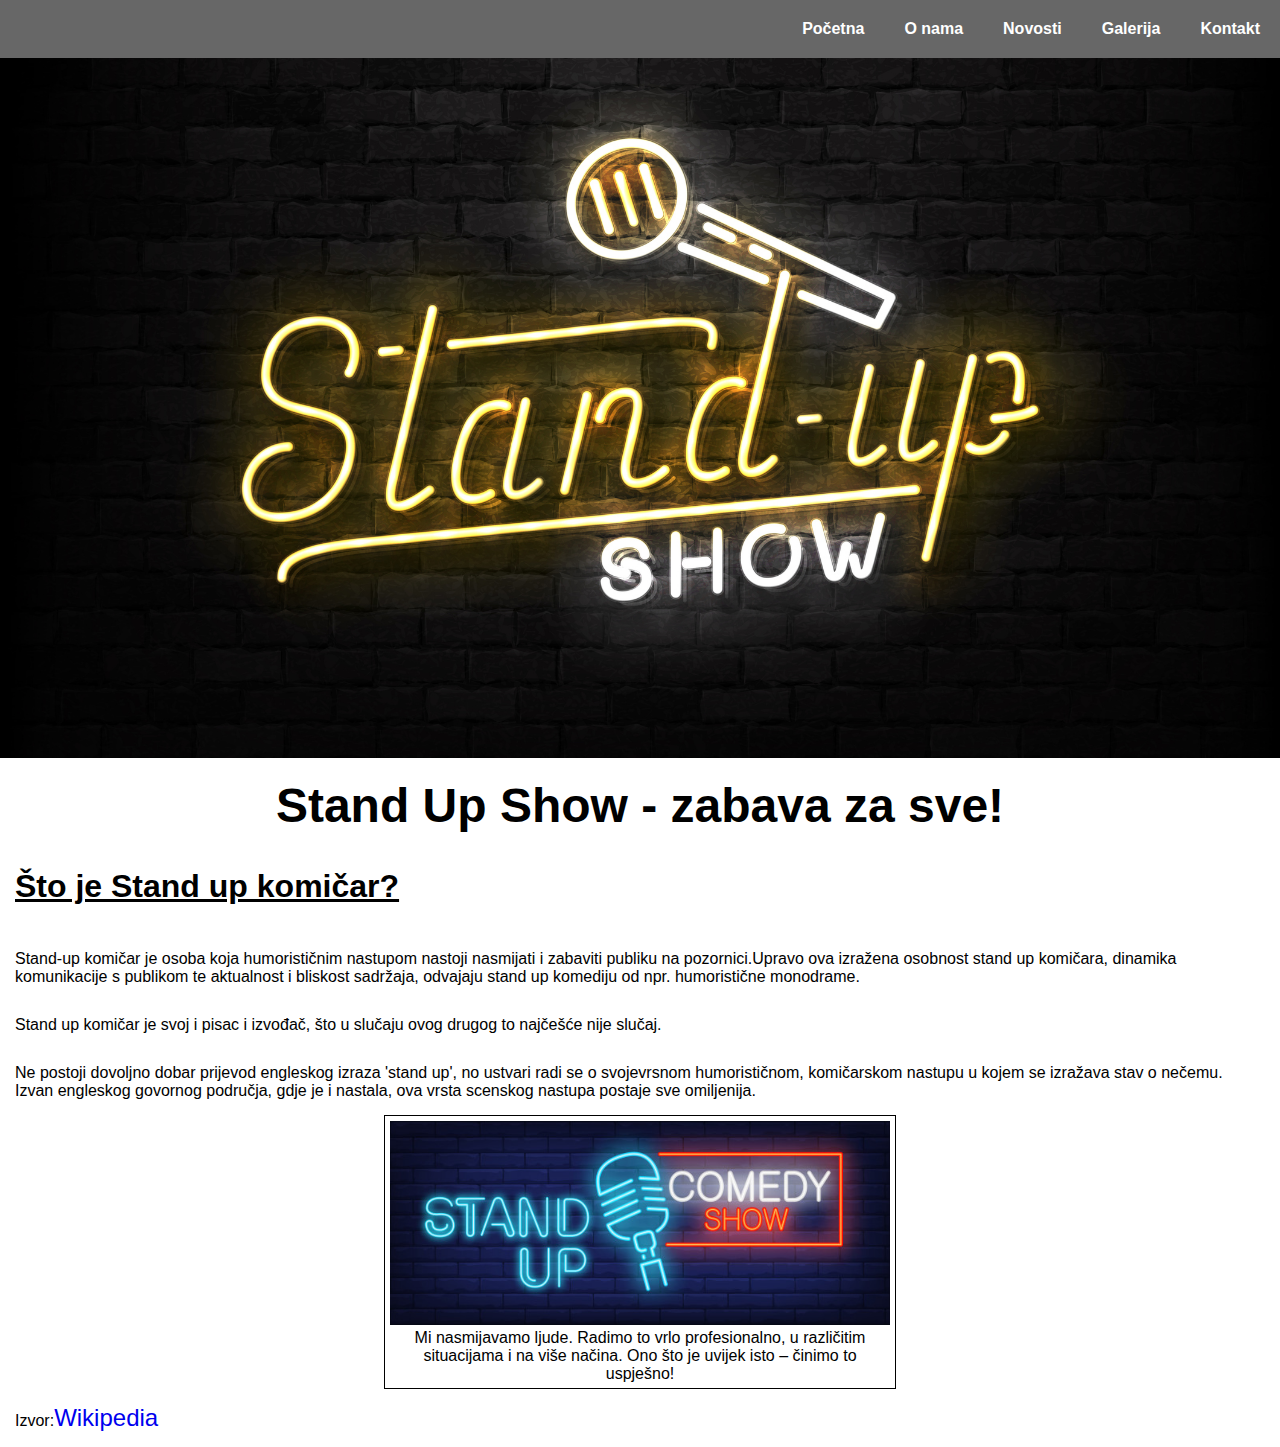
<file: Zadatak 3/index.html>
<!DOCTYPE html>
<html>

<head>
    <meta charset="UTF-8">
    <meta name="viewport" content="width=device-width, initial-scale=1.0">
    <meta name="description" content="Stand Up Show je web stranica za sve ljubitelje dobre zabave!">
    <meta name="keywords" content="stand up, komedija, zabava, komičari">
    <meta name="author" content="Mateo Ćorluka">
    <link rel="stylesheet" type="text/css" href="style.css">
    <title>Stand Up Show</title>
</head>

<body>
    <header>
        <nav>
            <ul>
                <li><a href="kontakt.html">Kontakt</a></li>
                <li><a href="galerija.html">Galerija</a></li>
                <li><a href="novosti.html">Novosti</a></li>
                <li><a href="o-nama.html">O nama</a></li>
                <li><a href="#">Početna</a></li> 
            </ul>
        </nav>
            <div class="hero"></div>
    </header>

    <main>
        <h1>Stand Up Show - zabava za sve!</h1>
        <h2>Što je Stand up komičar?</h2>
        <p>Stand-up komičar je osoba koja humorističnim nastupom nastoji nasmijati i zabaviti publiku na pozornici.Upravo ova izražena osobnost stand up komičara, dinamika komunikacije s publikom te aktualnost i bliskost sadržaja,
        odvajaju stand up komediju od npr. humoristične monodrame.</p>
        <p>Stand up komičar je svoj i pisac i izvođač, što u slučaju ovog drugog to najčešće nije slučaj.</p>
        <p>Ne postoji dovoljno dobar prijevod engleskog izraza 'stand up', no ustvari radi se o svojevrsnom humorističnom,
        komičarskom nastupu u kojem se izražava stav o nečemu. Izvan engleskog govornog područja, gdje je i nastala, ova vrsta scenskog nastupa postaje sve omiljenija.</p>

                <figure>
                    <img src="images/stand-up.jpg" alt="stand up show" title="Stand Up Show">
                    <figcaption>Mi nasmijavamo ljude. Radimo to vrlo profesionalno, u različitim situacijama i na više načina. Ono što je uvijek isto –
                    činimo to uspješno!</figcaption>
                </figure>

        <p>Izvor:<a href="https://hr.wikipedia.org/wiki/Stand-up_komedija">Wikipedia</a></p>
    </main>
</body>

</html>
</file>
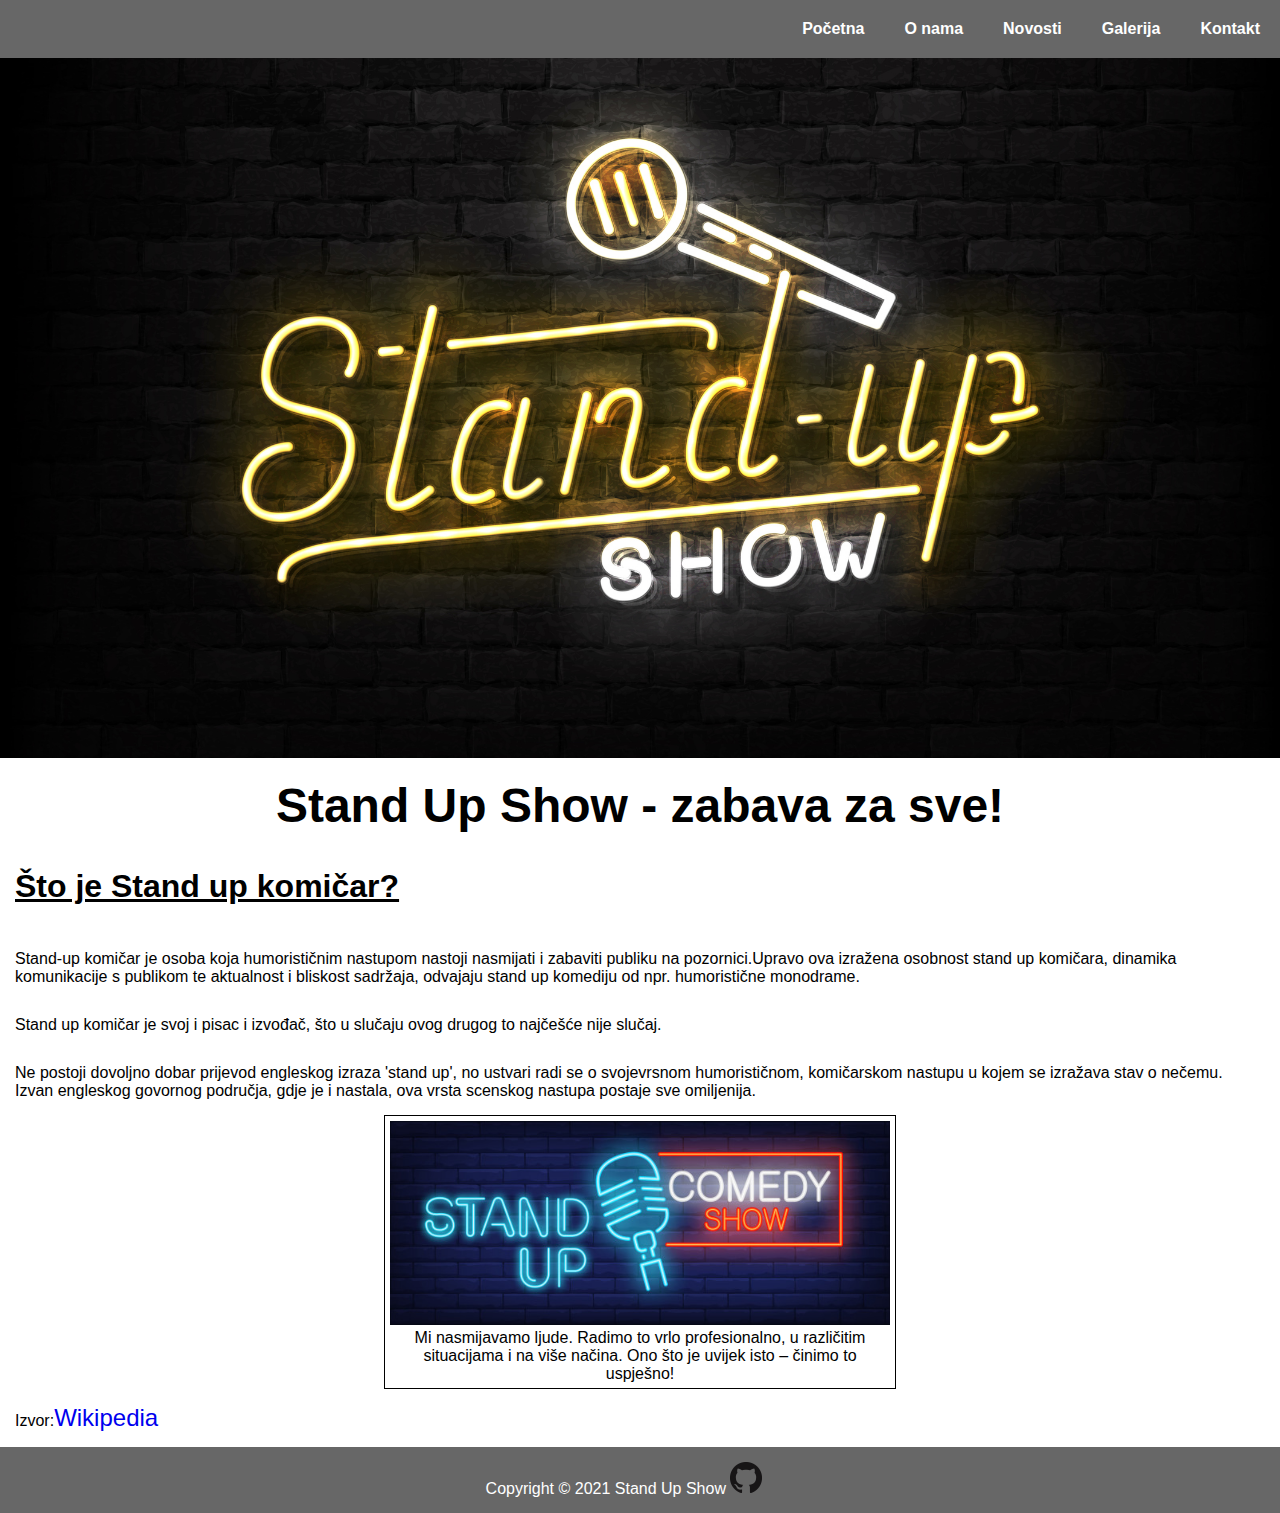
<file: Zadatak 4/index.html>
<!DOCTYPE html>
<html>

<head>
    <meta charset="UTF-8">
    <meta name="viewport" content="width=device-width, initial-scale=1.0">
    <meta name="description" content="Stand Up Show je web stranica za sve ljubitelje dobre zabave!">
    <meta name="keywords" content="stand up, komedija, zabava, komičari">
    <meta name="author" content="Mateo Ćorluka">
    <link rel="stylesheet" type="text/css" href="style.css">
    <title>Stand Up Show</title>
</head>

<body>
    <header>
        <nav>
            <ul>
                <li><a href="kontakt.html">Kontakt</a></li>
                <li><a href="galerija.html">Galerija</a></li>
                <li><a href="novosti.html">Novosti</a></li>
                <li><a href="o-nama.html">O nama</a></li>
                <li><a href="#">Početna</a></li> 
            </ul>
        </nav>
            <div class="hero"></div>
    </header>

    <main>
        <h1>Stand Up Show - zabava za sve!</h1>
        <h2>Što je Stand up komičar?</h2>
        <p>Stand-up komičar je osoba koja humorističnim nastupom nastoji nasmijati i zabaviti publiku na pozornici.Upravo ova izražena osobnost stand up komičara, dinamika komunikacije s publikom te aktualnost i bliskost sadržaja,
        odvajaju stand up komediju od npr. humoristične monodrame.</p>
        <p>Stand up komičar je svoj i pisac i izvođač, što u slučaju ovog drugog to najčešće nije slučaj.</p>
        <p>Ne postoji dovoljno dobar prijevod engleskog izraza 'stand up', no ustvari radi se o svojevrsnom humorističnom,
        komičarskom nastupu u kojem se izražava stav o nečemu. Izvan engleskog govornog područja, gdje je i nastala, ova vrsta scenskog nastupa postaje sve omiljenija.</p>

                <figure>
                    <img src="images/stand-up.jpg" alt="stand up show" title="Stand Up Show">
                    <figcaption>Mi nasmijavamo ljude. Radimo to vrlo profesionalno, u različitim situacijama i na više načina. Ono što je uvijek isto –
                    činimo to uspješno!</figcaption>
                </figure>

        <p>Izvor:<a href="https://hr.wikipedia.org/wiki/Stand-up_komedija">Wikipedia</a></p>
    </main>

    <footer>
        <p>Copyright &copy; 2021 Stand Up Show <a href="https://github.com/mcorluka31"><img src="images/GitHub-Mark-32px.png" title="Github"
                alt="Github"></a></p>
    </footer>
</body>

</html>
</file>
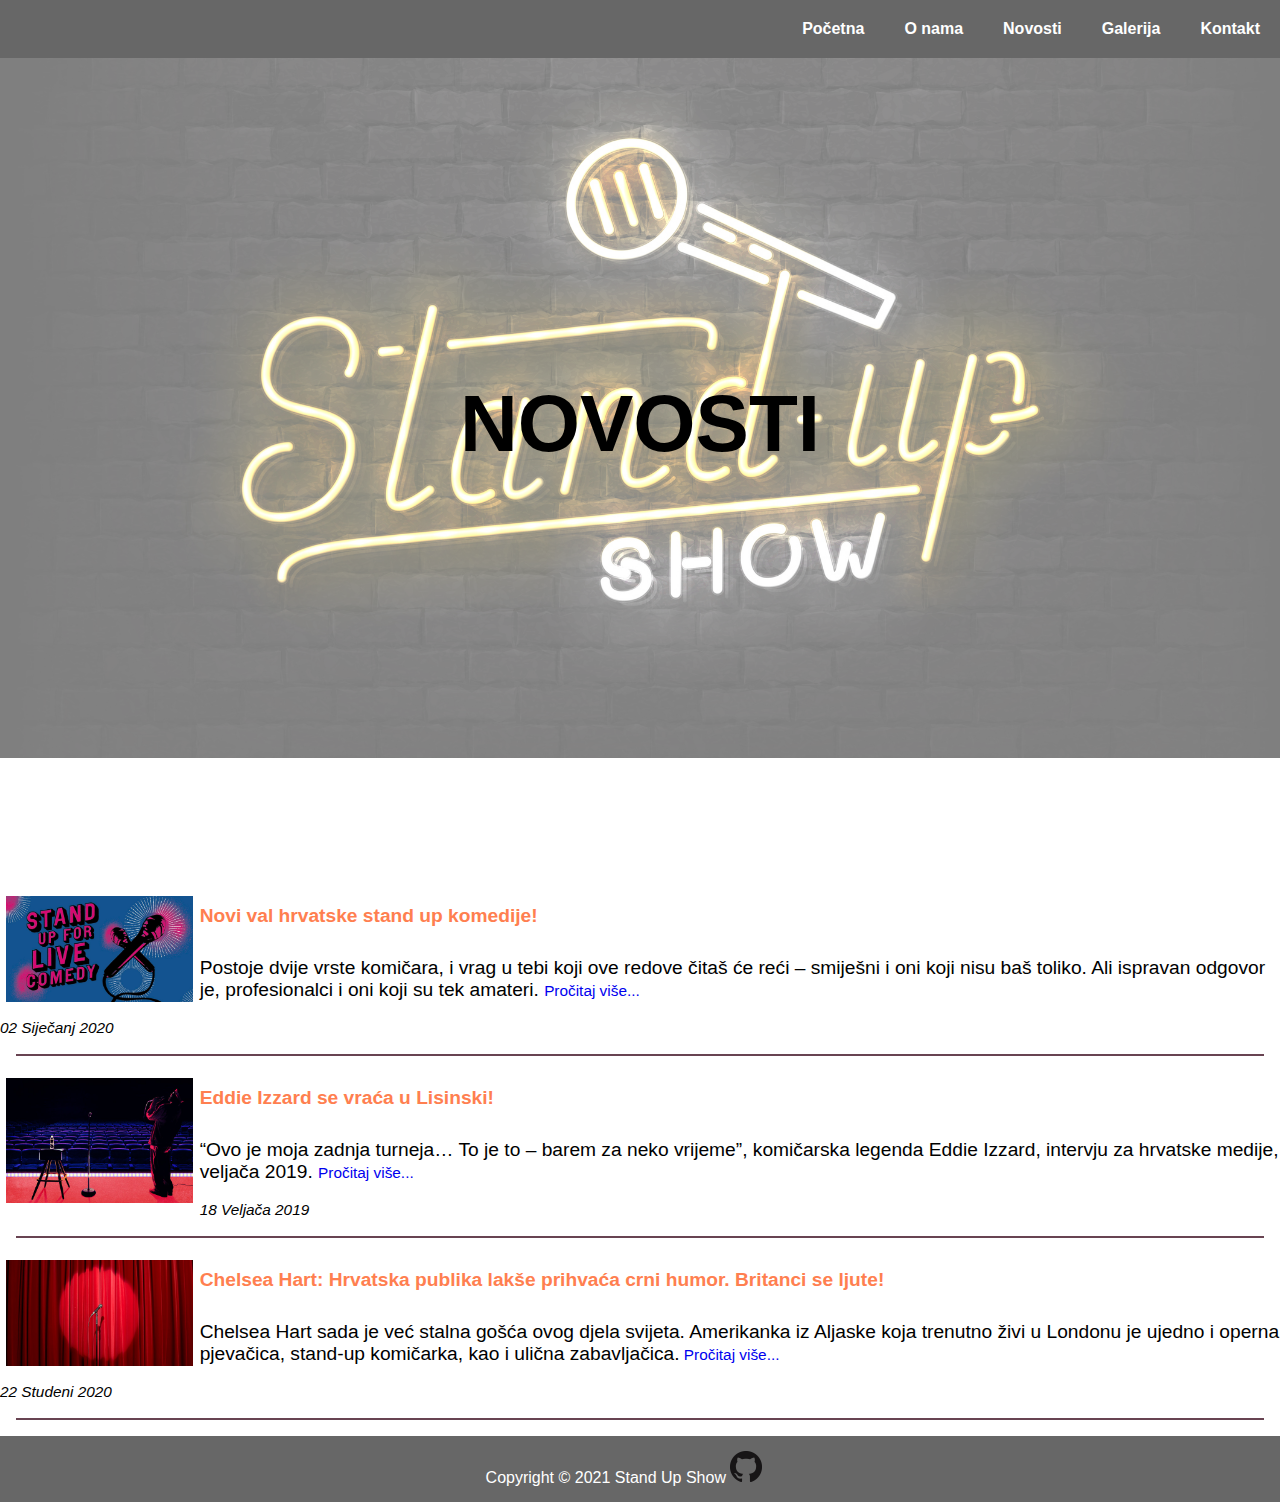
<file: Zadatak 5/novosti.html>
<!DOCTYPE html>
<html>

<head>
    <meta charset="UTF-8">
    <meta name="viewport" content="width=device-width, initial-scale=1.0">
    <meta name="description" content="Stand Up Show je web stranica za sve ljubitelje dobre zabave!">
    <meta name="keywords" content="stand up, komedija, zabava, komičari,novosti">
    <meta name="author" content="Mateo Ćorluka">
    <link rel="stylesheet" type="text/css" href="style.css">
    <title>Novosti</title>
</head>

<body>
    <header>
        <nav>
            <ul>
                <li><a href="kontakt.html">Kontakt</a></li>
                <li><a href="galerija.html">Galerija</a></li>
                <li><a href="#">Novosti</a></li>
                <li><a href="o-nama.html">O nama</a></li>
                <li><a href="index.html">Početna</a></li>
            </ul>
        </nav>
        <div class="hero"></div>
        <h1 class="novosti">NOVOSTI</h1>
    </header>

    <main>
        <div class="clanak">
            <a href="clanak-1.html"><img src="images/novi-val.jpg" alt="Novi val hrvatske stand up komedije"
                    title="Novi val hrvatske stand up komedije"></a>
            <a href="clanak-1.html"><h2 class="naslov">Novi val hrvatske stand up komedije!</h2></a>
            <p>Postoje dvije vrste komičara, i vrag u tebi koji ove redove čitaš će reći – smiješni i oni koji nisu baš toliko. Ali
            ispravan odgovor je, profesionalci i oni koji su tek amateri. <a href="clanak-1.html">Pročitaj više...</a></p>
            <p><time datetime="2021-01-02">02 Siječanj 2020</time></p>
            <hr>
            <a href="clanak-2.html"><img src="images/komedija.jpg" alt="Eddie Izzard se vraća u Lisinski!"
                    title="Eddie Izzard se vraća u Lisinski!"></a>
            <a href="clanak-2.html">
                <h2 class="naslov">Eddie Izzard se vraća u Lisinski!</h2></a>
            <p>“Ovo je moja zadnja turneja… To je to – barem za neko vrijeme”, komičarska legenda Eddie Izzard, intervju za hrvatske
            medije, veljača 2019. <a href="clanak-2.html">Pročitaj više...</a></p>
            <p><time datetime="2019-02-18">18 Veljača 2019</time></p>
            <hr>
            <a href="clanak-3.html"><img src="images/stand-up-live.jpg" alt="Chelsea Hart: Hrvatska publika lakše prihvaća crni humor. Britanci se ljute!"
                    title="Chelsea Hart: Hrvatska publika lakše prihvaća crni humor. Britanci se ljute!"></a>
            <a href="clanak-3.html">
                <h2 class="naslov">Chelsea Hart: Hrvatska publika lakše prihvaća crni humor. Britanci se ljute!</h2></a>
            <p>Chelsea Hart sada je već stalna gošća ovog djela svijeta. Amerikanka iz Aljaske koja trenutno živi u Londonu je ujedno i
            operna pjevačica, stand-up komičarka, kao i ulična zabavljačica.<a href="clanak-3.html"> Pročitaj više...</a></p>
            <p><time datetime="2020-11-22">22 Studeni 2020</time></p>
            <hr>

        </div>
    </main>

    <footer>
        <p>Copyright &copy; 2021 Stand Up Show <a href="https://github.com/mcorluka31"><img src="images/GitHub-Mark-32px.png" title="Github" alt="Github"></a></p>
    </footer>
</body>

</html>
</file>
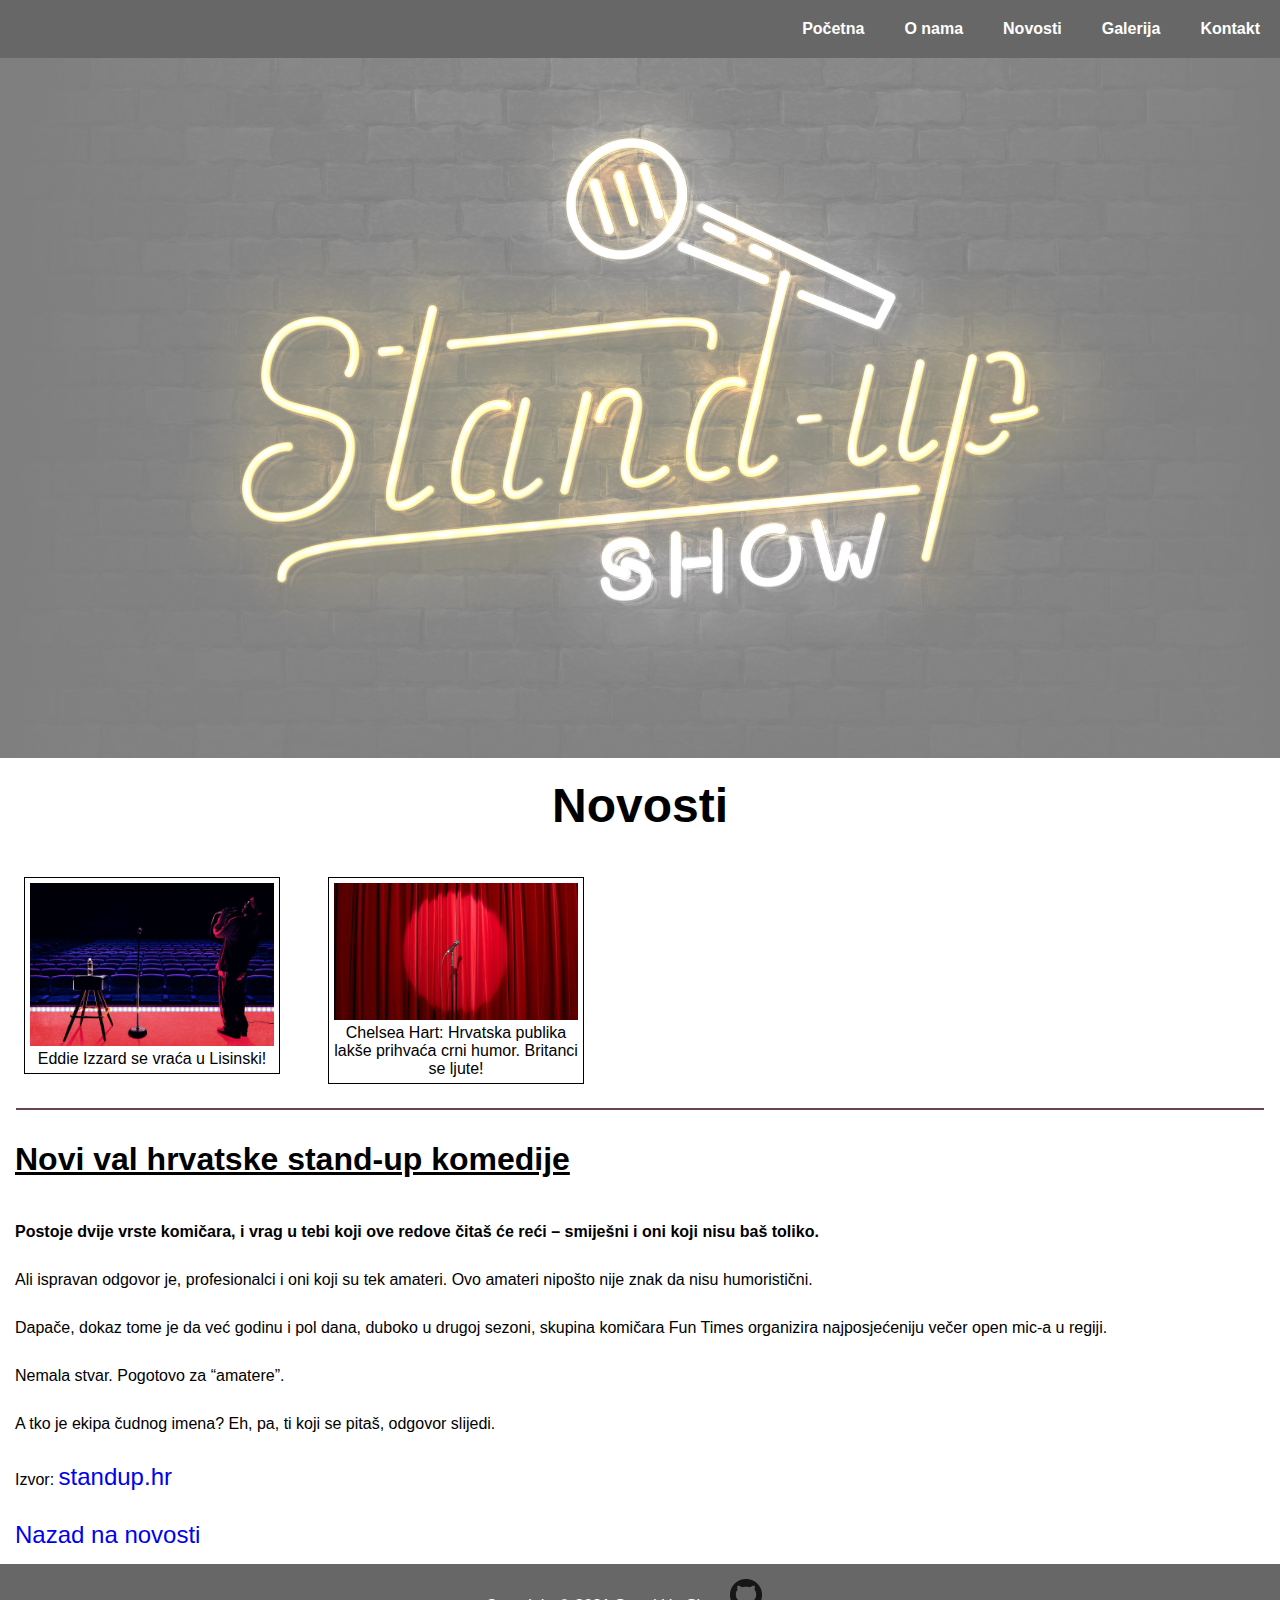
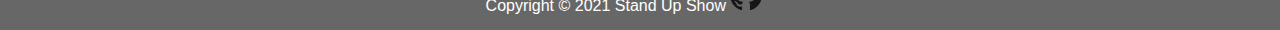
<file: Zadatak 6/clanak-1.html>
<!DOCTYPE html>
<html>

<head>
    <meta charset="UTF-8">
    <meta name="viewport" content="width=device-width, initial-scale=1.0">
    <meta name="description" content="Stand Up Show je web stranica za sve ljubitelje dobre zabave!">
    <meta name="keywords" content="stand up, komedija, zabava, komičari">
    <meta name="author" content="Mateo Ćorluka">
    <link rel="stylesheet" type="text/css" href="style.css">
    <title>Novi val hrvatske stand up komedije!</title>
</head>

<body>
    <header>
        <nav>
            <ul>
                <li><a href="kontakt.html">Kontakt</a></li>
                <li><a href="galerija.html">Galerija</a></li>
                <li><a href="novosti.html">Novosti</a></li>
                <li><a href="o-nama.html">O nama</a></li>
                <li><a href="pocetna.html">Početna</a></li>
            </ul>
        </nav>
        <div class="hero"></div>
    </header>
    <main>
        <h1>Novosti</h1>
        <div id="galerija">
            <figure class="clanak-img">
                <img src="images/komedija.jpg" alt="stand up novosti" title="stand up novosti">
                <figcaption>Eddie Izzard se vraća u Lisinski!<figcaption>
            </figure>
            <figure class="clanak-img">
                <img src="images/stand-up-live.jpg" alt="stand up novosti" title="stand up novosti">
                <figcaption>Chelsea Hart: Hrvatska publika lakše prihvaća crni humor. Britanci se ljute!<figcaption>
            </figure>    
        </div>
        <hr>
        <div class="clanci">
            <h2>Novi val hrvatske stand-up komedije</h2>
            <p class="podnaslov">Postoje dvije vrste komičara, i vrag u tebi koji ove redove čitaš će reći – smiješni i oni koji nisu baš toliko.</p>
            <p>Ali ispravan odgovor je, profesionalci i oni koji su tek amateri. Ovo amateri nipošto nije znak da nisu humoristični.</p>
            <p>Dapače, dokaz tome je da već godinu i pol dana, duboko u drugoj sezoni, skupina komičara Fun Times organizira
            najposjećeniju večer open mic-a u regiji.</p>
            <p>Nemala stvar. Pogotovo za “amatere”.</p>
            <p>A tko je ekipa čudnog imena? Eh, pa, ti koji se pitaš, odgovor slijedi.</p>
            <p>Izvor: <a href="http://www.standup.hr/preporuke/novi-val-hrvatske-stand-up-komedije/" target="_blank">standup.hr</a></p>
            <p><a href="novosti.html">Nazad na novosti</a></p>
        </div>
    </main>
    <footer>
        <p>Copyright &copy; 2021 Stand Up Show <a href="https://github.com/mcorluka31"><img src="images/GitHub-Mark-32px.png" title="Github" alt="Github"></a></p>
    </footer>
    </body>
    
    </html>
</file>
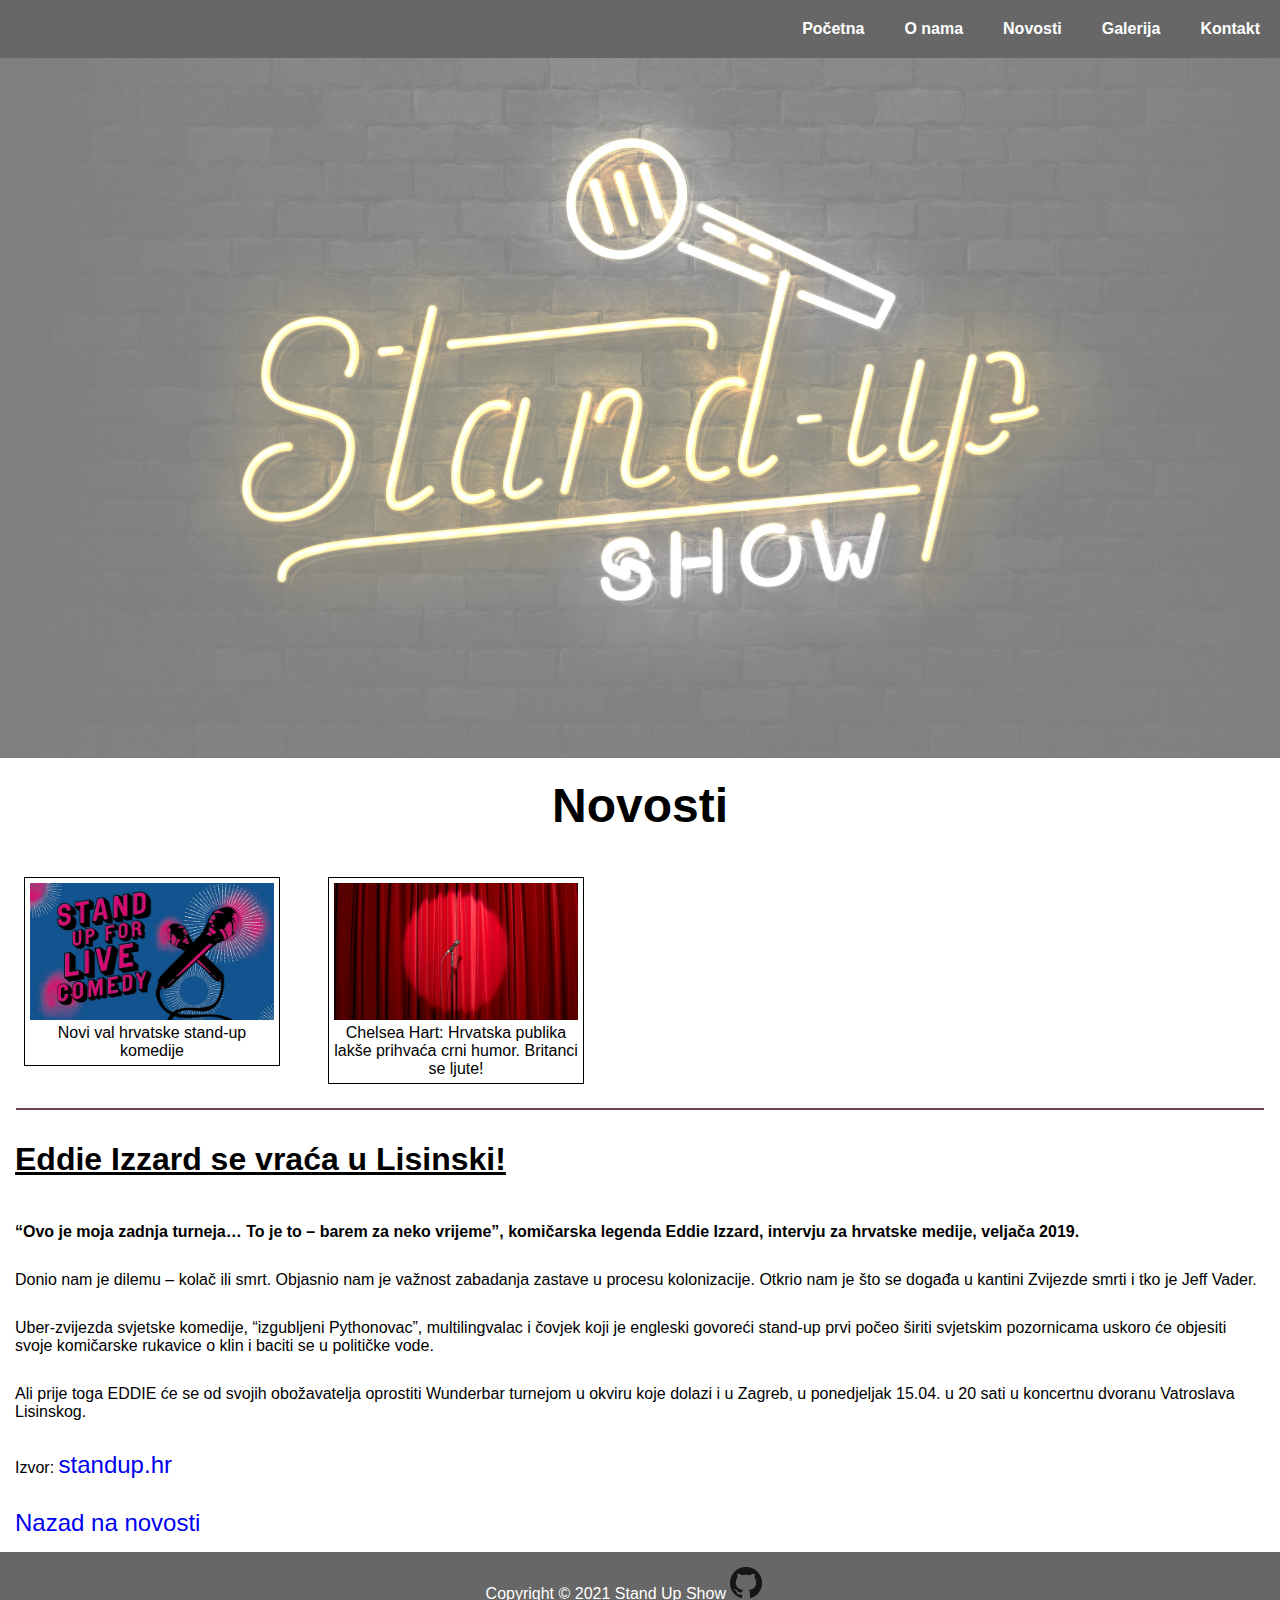
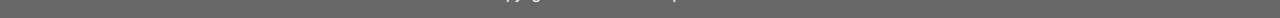
<file: Zadatak 6/clanak-2.html>
<!DOCTYPE html>
<html>

<head>
    <meta charset="UTF-8">
    <meta name="viewport" content="width=device-width, initial-scale=1.0">
    <meta name="description" content="Stand Up Show je web stranica za sve ljubitelje dobre zabave!">
    <meta name="keywords" content="stand up, komedija, zabava, komičari">
    <meta name="author" content="Mateo Ćorluka">
    <link rel="stylesheet" type="text/css" href="style.css">
    <title>Eddie Izzard se vraća u Lisinski!</title>
</head>

<body>
    <header>
        <nav>
            <ul>
                <li><a href="kontakt.html">Kontakt</a></li>
                <li><a href="galerija.html">Galerija</a></li>
                <li><a href="novosti.html">Novosti</a></li>
                <li><a href="o-nama.html">O nama</a></li>
                <li><a href="pocetna.html">Početna</a></li>
            </ul>
        </nav>
        <div class="hero"></div>
    </header>
    <main>
        <h1>Novosti</h1>
        <div id="galerija">
            <figure class="clanak-img">
                <img src="images/novi-val.jpg" alt="stand up novosti" title="stand up novosti">
                <figcaption>Novi val hrvatske stand-up komedije<figcaption>
            </figure>
            <figure class="clanak-img">
                <img src="images/stand-up-live.jpg" alt="stand up novosti" title="stand up novosti">
                <figcaption>Chelsea Hart: Hrvatska publika lakše prihvaća crni humor. Britanci se ljute!<figcaption>
            </figure>
        </div>
        <hr>
        <div class="clanci">
            <h2>Eddie Izzard se vraća u Lisinski!</h2>
            <p class="podnaslov">“Ovo je moja zadnja turneja… To je to – barem za neko vrijeme”, komičarska legenda Eddie Izzard, intervju za hrvatske
            medije, veljača 2019.</p>
            <p>Donio nam je dilemu – kolač ili smrt. Objasnio nam je važnost zabadanja zastave u procesu kolonizacije. Otkrio nam je
            što se događa u kantini Zvijezde smrti i tko je Jeff Vader.</p>
            <p>Uber-zvijezda svjetske komedije, “izgubljeni Pythonovac”, multilingvalac i čovjek koji je engleski govoreći stand-up
            prvi počeo širiti svjetskim pozornicama uskoro će objesiti svoje komičarske rukavice o klin i baciti se u političke
            vode.</p>
            <p>Ali prije toga EDDIE će se od svojih obožavatelja oprostiti Wunderbar turnejom u okviru koje dolazi i u Zagreb, u
            ponedjeljak 15.04. u 20 sati u koncertnu dvoranu Vatroslava Lisinskog.</p>
            <p>Izvor: <a href="http://www.standup.hr/najave/eddie-izzard-se-vraca-u-lisinski-3/" target="_blank">standup.hr</a></p>
            <p><a href="novosti.html">Nazad na novosti</a></p>
        </div>
    </main>
    <footer>
        <p>Copyright &copy; 2021 Stand Up Show <a href="https://github.com/mcorluka31"><img
                    src="images/GitHub-Mark-32px.png" title="Github" alt="Github"></a></p>
    </footer>
</body>

</html>
</file>
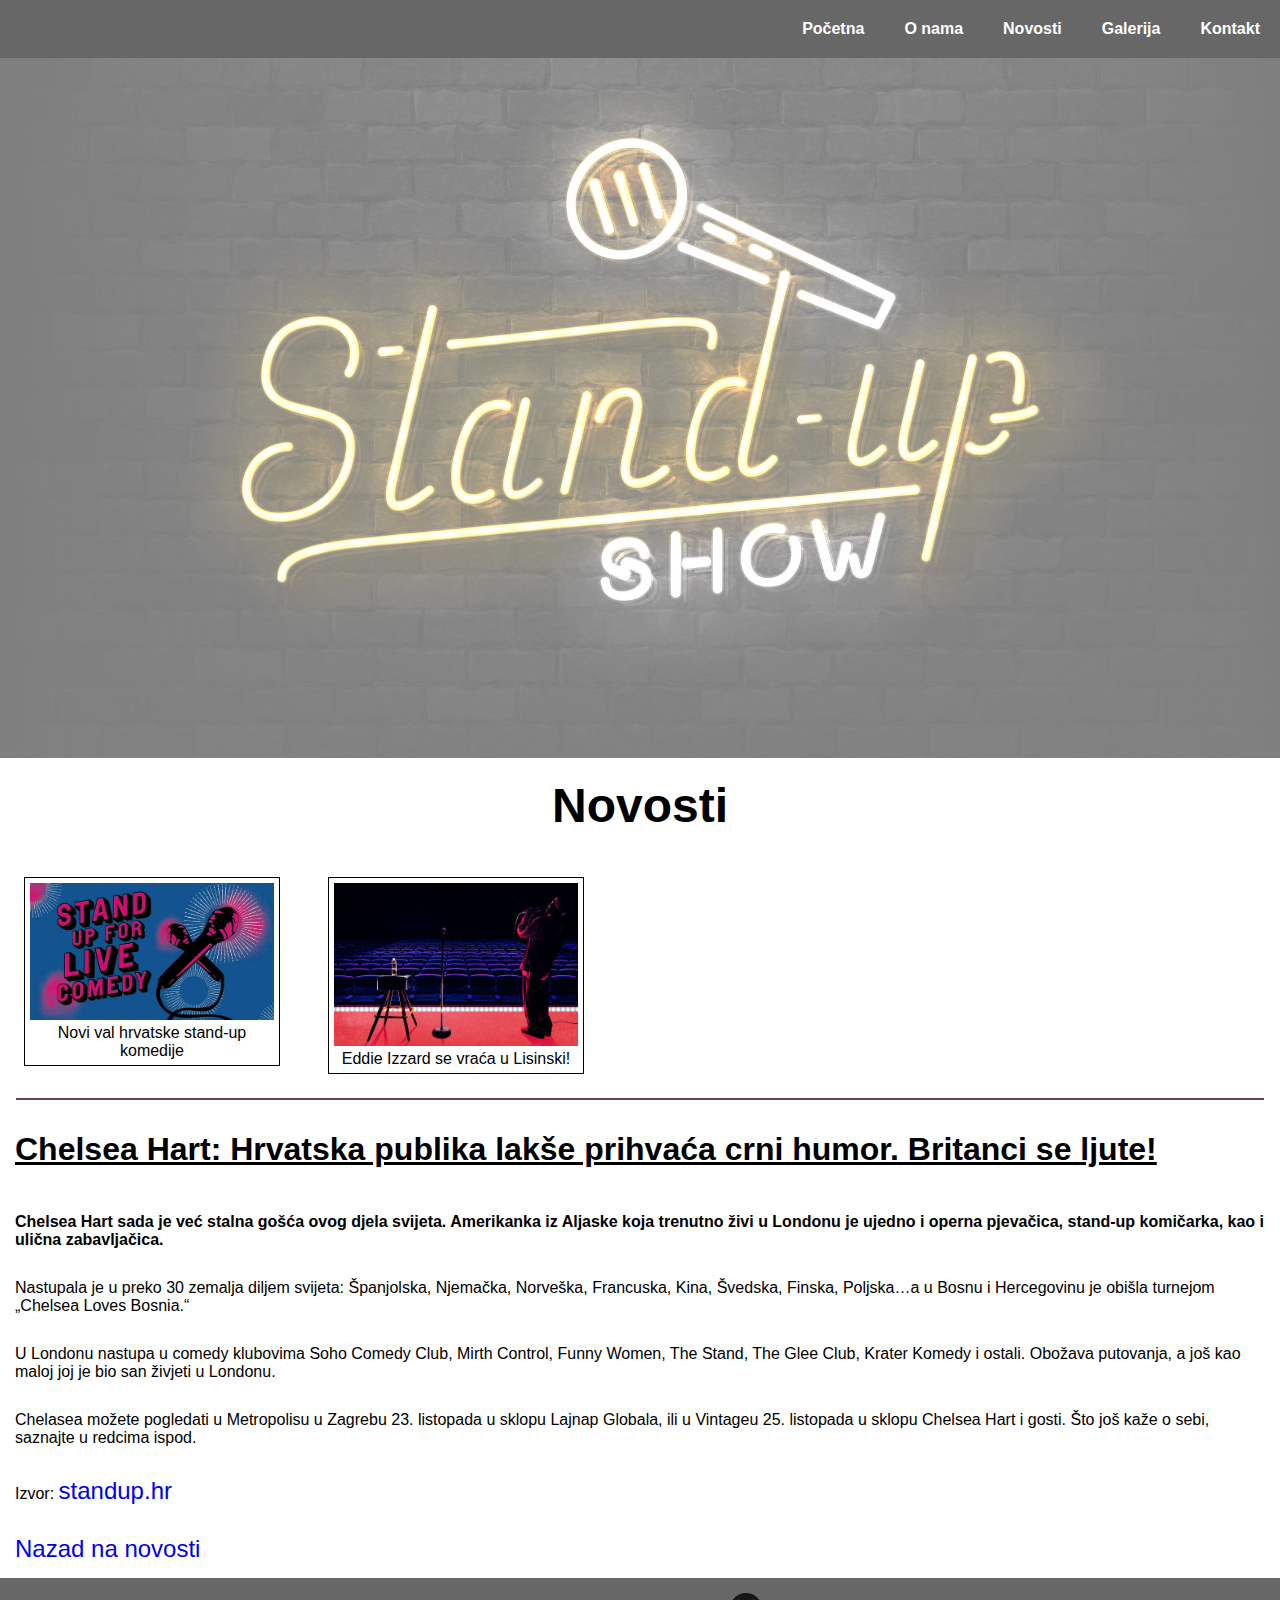
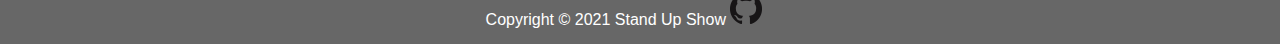
<file: Zadatak 6/clanak-3.html>
<!DOCTYPE html>
<html>

<head>
    <meta charset="UTF-8">
    <meta name="viewport" content="width=device-width, initial-scale=1.0">
    <meta name="description" content="Stand Up Show je web stranica za sve ljubitelje dobre zabave!">
    <meta name="keywords" content="stand up, komedija, zabava, komičari">
    <meta name="author" content="Mateo Ćorluka">
    <link rel="stylesheet" type="text/css" href="style.css">
    <title>Chelsea Hart: Hrvatska publika lakše prihvaća crni humor. Britanci se ljute!</title>
</head>

<body>
    <header>
        <nav>
            <ul>
                <li><a href="kontakt.html">Kontakt</a></li>
                <li><a href="galerija.html">Galerija</a></li>
                <li><a href="novosti.html">Novosti</a></li>
                <li><a href="o-nama.html">O nama</a></li>
                <li><a href="pocetna.html">Početna</a></li>
            </ul>
        </nav>
        <div class="hero"></div>
    </header>
    <main>
        <h1>Novosti</h1>
        <div id="galerija">
            <figure class="clanak-img">
                <img src="images/novi-val.jpg" alt="stand up novosti" title="stand up novosti">
                <figcaption>Novi val hrvatske stand-up komedije<figcaption>
            </figure>
            <figure class="clanak-img">
                <img src="images/komedija.jpg" alt="stand up novosti" title="stand up novosti">
                <figcaption>Eddie Izzard se vraća u Lisinski!<figcaption>
            </figure>
        </div>
        <hr>
        <div class="clanci">
            <h2>Chelsea Hart: Hrvatska publika lakše prihvaća crni humor. Britanci se ljute!</h2>
            <p class="podnaslov">Chelsea Hart sada je već stalna gošća ovog djela svijeta. Amerikanka iz Aljaske koja trenutno živi u Londonu je ujedno i
            operna pjevačica, stand-up komičarka, kao i ulična zabavljačica.</p>
            <p>Nastupala je u preko 30 zemalja diljem svijeta: Španjolska, Njemačka, Norveška, Francuska, Kina, Švedska, Finska,
            Poljska…a u Bosnu i Hercegovinu je obišla turnejom „Chelsea Loves Bosnia.“</p>
            <p>U Londonu nastupa u comedy klubovima Soho Comedy Club, Mirth Control, Funny Women, The Stand, The Glee Club, Krater
            Komedy i ostali. Obožava putovanja, a još kao maloj joj je bio san živjeti u Londonu.</p>
            <p>Chelasea možete pogledati u Metropolisu u Zagrebu 23. listopada u sklopu Lajnap Globala, ili u Vintageu 25. listopada u
            sklopu Chelsea Hart i gosti. Što još kaže o sebi, saznajte u redcima ispod.</p>
            <p>Izvor: <a href="http://www.standup.hr/intervjui/chelsea-hart-hrvatska-publika-lakse-prihvaca-crni-humor-britanci-se-ljute/" target=" _blank">standup.hr</a></p>
            <p><a href="novosti.html">Nazad na novosti</a></p>
        </div>
    </main>
    <footer>
        <p>Copyright &copy; 2021 Stand Up Show <a href="https://github.com/mcorluka31"><img
                    src="images/GitHub-Mark-32px.png" title="Github" alt="Github"></a></p>
    </footer>
</body>

</html>
</file>
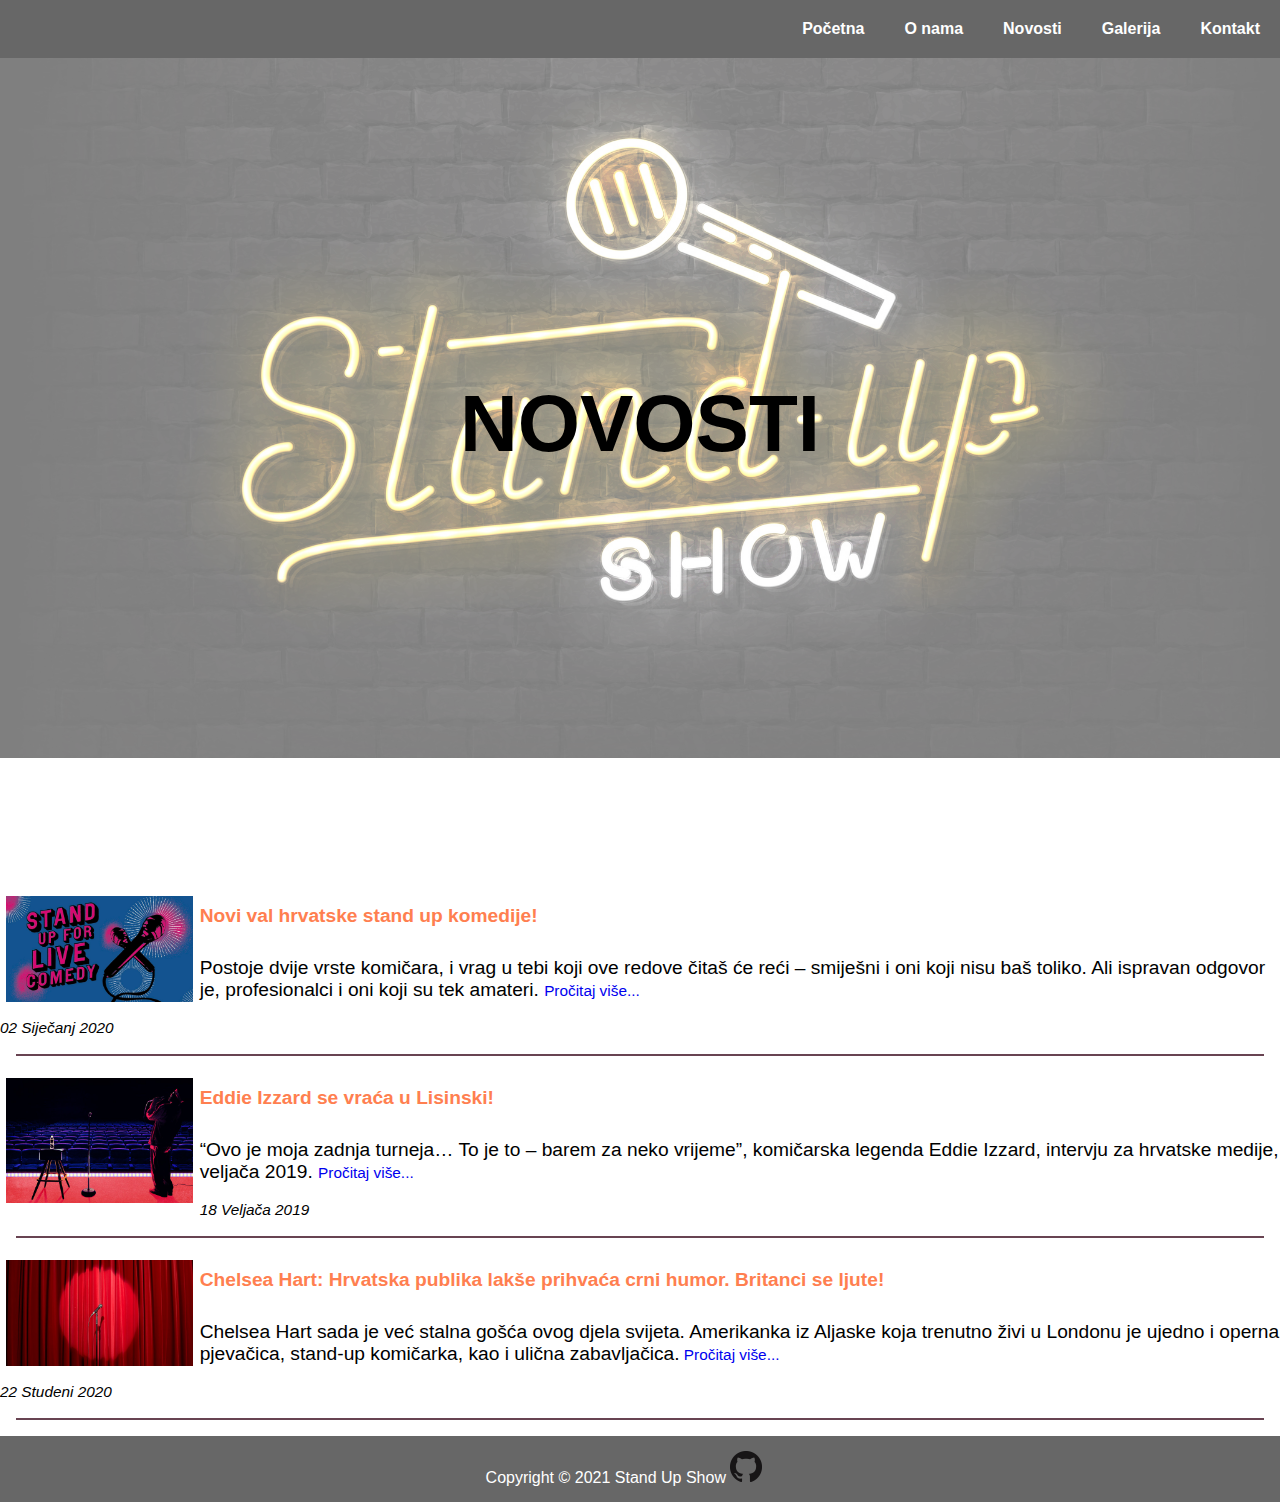
<file: Zadatak 6/novosti.html>
<!DOCTYPE html>
<html>

<head>
    <meta charset="UTF-8">
    <meta name="viewport" content="width=device-width, initial-scale=1.0">
    <meta name="description" content="Stand Up Show je web stranica za sve ljubitelje dobre zabave!">
    <meta name="keywords" content="stand up, komedija, zabava, komičari,novosti">
    <meta name="author" content="Mateo Ćorluka">
    <link rel="stylesheet" type="text/css" href="style.css">
    <title>Novosti</title>
</head>

<body>
    <header>
        <nav>
            <ul>
                <li><a href="kontakt.html">Kontakt</a></li>
                <li><a href="galerija.html">Galerija</a></li>
                <li><a href="#">Novosti</a></li>
                <li><a href="o-nama.html">O nama</a></li>
                <li><a href="index.html">Početna</a></li>
            </ul>
        </nav>
        <div class="hero"></div>
        <h1 class="novosti">NOVOSTI</h1>
    </header>

    <main>
        <div class="clanak">
            <a href="clanak-1.html"><img src="images/novi-val.jpg" alt="Novi val hrvatske stand up komedije"
                    title="Novi val hrvatske stand up komedije"></a>
            <a href="clanak-1.html"><h2 class="naslov">Novi val hrvatske stand up komedije!</h2></a>
            <p>Postoje dvije vrste komičara, i vrag u tebi koji ove redove čitaš će reći – smiješni i oni koji nisu baš toliko. Ali
            ispravan odgovor je, profesionalci i oni koji su tek amateri. <a href="clanak-1.html">Pročitaj više...</a></p>
            <p><time datetime="2021-01-02">02 Siječanj 2020</time></p>
            <hr>
            <a href="clanak-2.html"><img src="images/komedija.jpg" alt="Eddie Izzard se vraća u Lisinski!"
                    title="Eddie Izzard se vraća u Lisinski!"></a>
            <a href="clanak-2.html">
                <h2 class="naslov">Eddie Izzard se vraća u Lisinski!</h2></a>
            <p>“Ovo je moja zadnja turneja… To je to – barem za neko vrijeme”, komičarska legenda Eddie Izzard, intervju za hrvatske
            medije, veljača 2019. <a href="clanak-2.html">Pročitaj više...</a></p>
            <p><time datetime="2019-02-18">18 Veljača 2019</time></p>
            <hr>
            <a href="clanak-3.html"><img src="images/stand-up-live.jpg" alt="Chelsea Hart: Hrvatska publika lakše prihvaća crni humor. Britanci se ljute!"
                    title="Chelsea Hart: Hrvatska publika lakše prihvaća crni humor. Britanci se ljute!"></a>
            <a href="clanak-3.html">
                <h2 class="naslov">Chelsea Hart: Hrvatska publika lakše prihvaća crni humor. Britanci se ljute!</h2></a>
            <p>Chelsea Hart sada je već stalna gošća ovog djela svijeta. Amerikanka iz Aljaske koja trenutno živi u Londonu je ujedno i
            operna pjevačica, stand-up komičarka, kao i ulična zabavljačica.<a href="clanak-3.html"> Pročitaj više...</a></p>
            <p><time datetime="2020-11-22">22 Studeni 2020</time></p>
            <hr>

        </div>
    </main>

    <footer>
        <p>Copyright &copy; 2021 Stand Up Show <a href="https://github.com/mcorluka31"><img
                src="images/GitHub-Mark-32px.png" title="Github" alt="Github"></a></p>
    </footer>
</body>

</html>
</file>
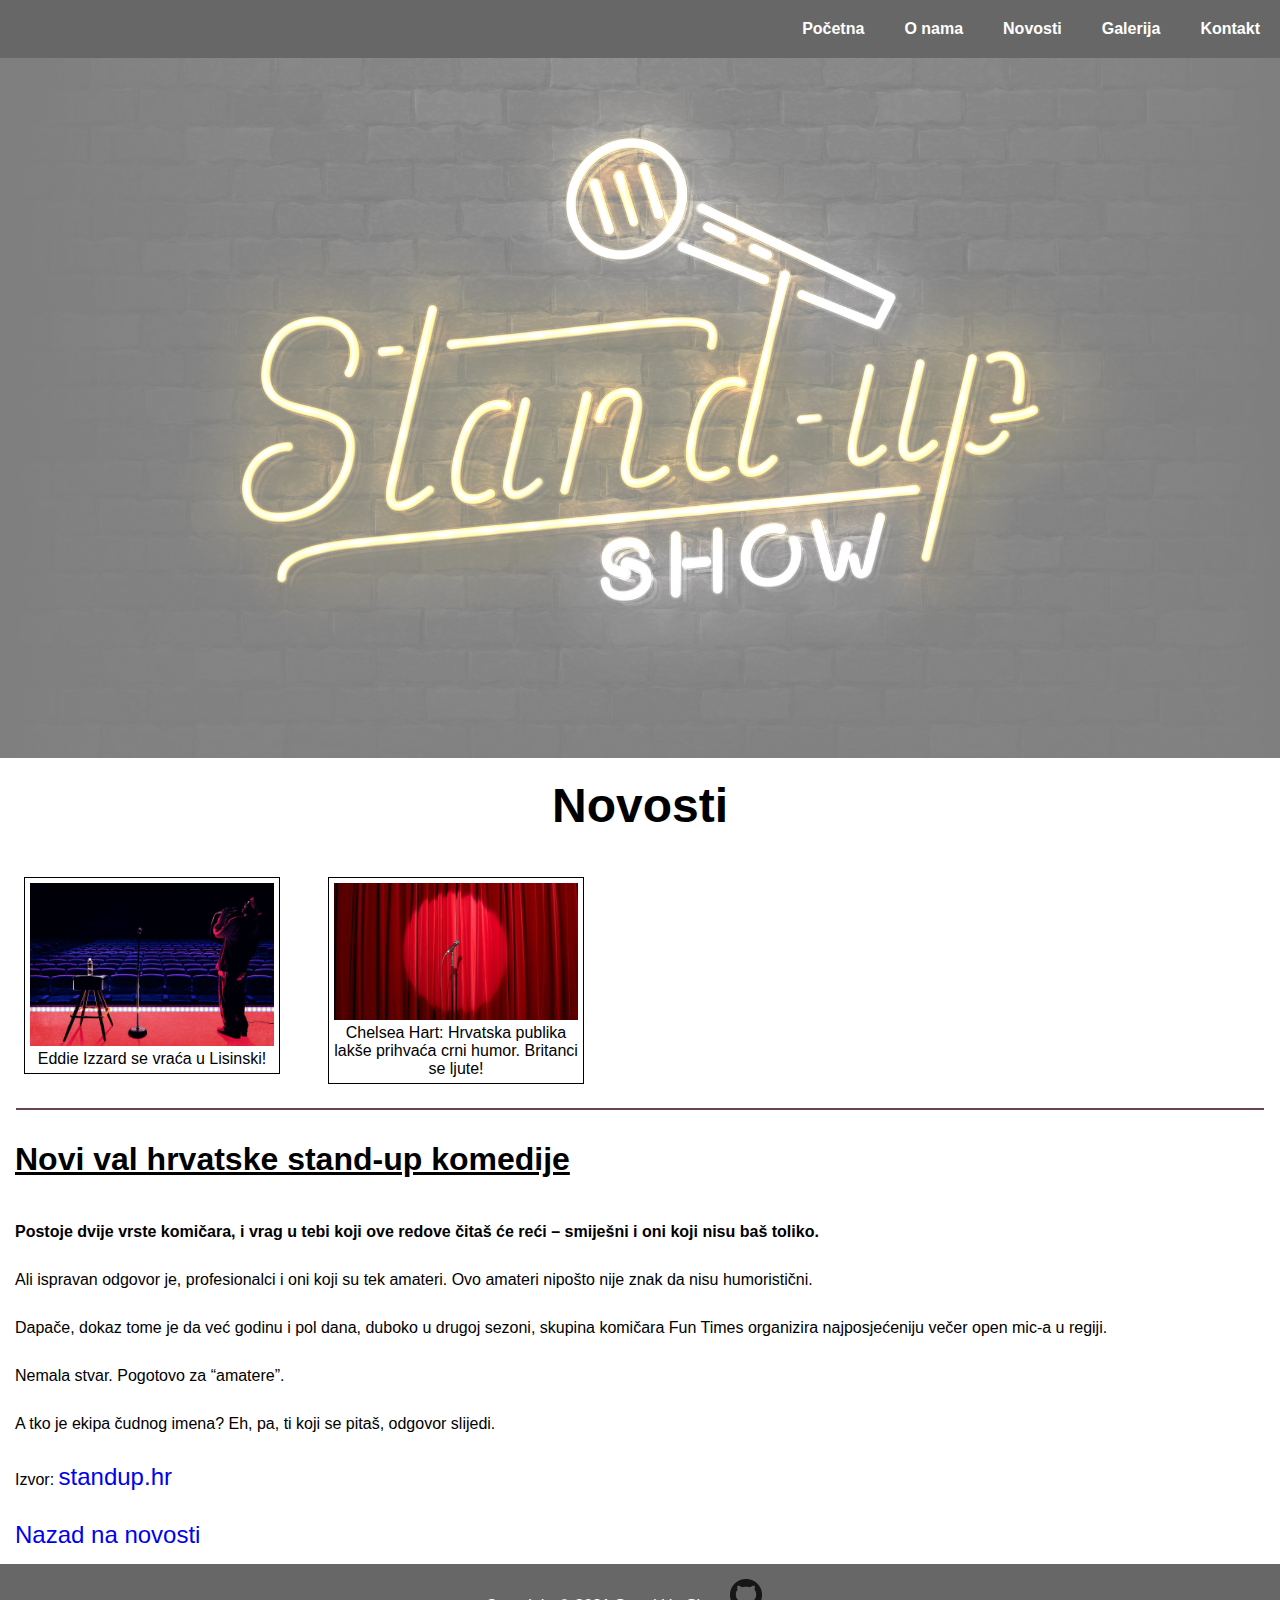
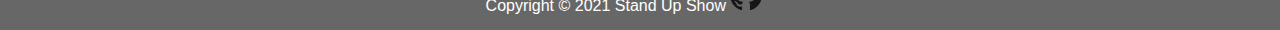
<file: Zadatak 7/clanak-1.html>
<!DOCTYPE html>
<html>

<head>
    <meta charset="UTF-8">
    <meta name="viewport" content="width=device-width, initial-scale=1.0">
    <meta name="description" content="Stand Up Show je web stranica za sve ljubitelje dobre zabave!">
    <meta name="keywords" content="stand up, komedija, zabava, komičari">
    <meta name="author" content="Mateo Ćorluka">
    <link rel="stylesheet" type="text/css" href="style.css">
    <title>Novi val hrvatske stand up komedije!</title>
</head>

<body>
    <header>
        <nav>
            <ul>
                <li><a href="kontakt.html">Kontakt</a></li>
                <li><a href="galerija.html">Galerija</a></li>
                <li><a href="novosti.html">Novosti</a></li>
                <li><a href="o-nama.html">O nama</a></li>
                <li><a href="pocetna.html">Početna</a></li>
            </ul>
        </nav>
        <div class="hero"></div>
    </header>
    <main>
        <h1>Novosti</h1>
        <div id="galerija">
            <figure class="clanak-img">
                <img src="images/komedija.jpg" alt="stand up novosti" title="stand up novosti">
                <figcaption>Eddie Izzard se vraća u Lisinski!<figcaption>
            </figure>
            <figure class="clanak-img">
                <img src="images/stand-up-live.jpg" alt="stand up novosti" title="stand up novosti">
                <figcaption>Chelsea Hart: Hrvatska publika lakše prihvaća crni humor. Britanci se ljute!<figcaption>
            </figure>    
        </div>
        <hr>
        <div class="clanci">
            <h2>Novi val hrvatske stand-up komedije</h2>
            <p class="podnaslov">Postoje dvije vrste komičara, i vrag u tebi koji ove redove čitaš će reći – smiješni i oni koji nisu baš toliko.</p>
            <p>Ali ispravan odgovor je, profesionalci i oni koji su tek amateri. Ovo amateri nipošto nije znak da nisu humoristični.</p>
            <p>Dapače, dokaz tome je da već godinu i pol dana, duboko u drugoj sezoni, skupina komičara Fun Times organizira
            najposjećeniju večer open mic-a u regiji.</p>
            <p>Nemala stvar. Pogotovo za “amatere”.</p>
            <p>A tko je ekipa čudnog imena? Eh, pa, ti koji se pitaš, odgovor slijedi.</p>
            <p>Izvor: <a href="http://www.standup.hr/preporuke/novi-val-hrvatske-stand-up-komedije/" target="_blank">standup.hr</a></p>
            <p><a href="novosti.html">Nazad na novosti</a></p>
        </div>
    </main>
    <footer>
        <p>Copyright &copy; 2021 Stand Up Show <a href="https://github.com/mcorluka31"><img
                    src="images/GitHub-Mark-32px.png" title="Github" alt="Github"></a></p>
    </footer>
    </body>
    
    </html>
</file>
<file: Zadatak 3/style.css>
* {
    box-sizing: border-box;
    margin: 0;
    padding: 0;
    font-family: Verdana, sans-serif;
}

body, html {
    font-size: 16px;
}

ul {
	list-style-type: none;
	overflow: hidden;
	background-color: #676767;
}

li {
    float: right;
}

li a {
    display: block;
    padding: 10px;
    margin: 10px;
    text-decoration: none;
    font-weight: 800;
    color: white;
}

li a:hover {
 background-color: white;
 color:#676767;
}

.hero {
    background-image: url("images/Standup-Comedy-1.jpg");
	background-position: center;
	background-repeat: no-repeat;
	background-size: cover;
    position: relative;
    height: 700px;

}

h1 {
    font-size: 3em;
    text-align: center;
    margin: 20px 0;
}

h2 {
    font-size: 2em;
    text-decoration: underline;
    margin-bottom: 15px;
    padding: 15px;
}

main a {
    text-decoration: none;
    font-size: 1.5em;
}

p {
    font: 0.8em;
    padding: 15px;
}

figure {
    display: block;
    margin: 0 auto;
    border: 1px solid black;
    width:40%;
    padding: 5px;
    text-align: center;

}

figure img {
    width: 100%;
}

@media screen and (max-width: 560px) {
    .hero {
    background-image: url("images/Standup-Comedy-1.jpg");
	background-position: center;
	background-repeat: no-repeat;
	background-size: cover;
    position: relative;
    height: 400px;
    }
	li a {
        font-size: 0.8em;
        padding: 5px;
    }

    figure {
        width: 90%;
    }
}
</file>
<file: Zadatak 4/style.css>
* {
    box-sizing: border-box;
    margin: 0;
    padding: 0;
    font-family: Verdana, sans-serif;
}

body, html {
    font-size: 16px;
}

ul {
	list-style-type: none;
	overflow: hidden;
	background-color: #676767;
}

li {
    float: right;
}

li a {
    display: block;
    padding: 10px;
    margin: 10px;
    text-decoration: none;
    font-weight: 800;
    color: white;
}

li a:hover {
 background-color: white;
 color:#676767;
}

.hero {
    background-image: url("images/Standup-Comedy-1.jpg");
	background-position: center;
	background-repeat: no-repeat;
	background-size: cover;
    position: relative;
    height: 700px;

}

h1 {
    font-size: 3em;
    text-align: center;
    margin: 20px 0;
}

h2 {
    font-size: 2em;
    text-decoration: underline;
    margin-bottom: 15px;
    padding: 15px;
}

main a {
    text-decoration: none;
    font-size: 1.5em;
}

p {
    font: 0.8em;
    padding: 15px;
}

figure {
    display: block;
    margin: 0 auto;
    border: 1px solid black;
    width:40%;
    padding: 5px;
    text-align: center;

}

figure img {
    width: 100%;
}

footer {
    text-align: center;
    background-color: #676767;
    color:white;
}

footer p {
    margin-right: 2em;
}

@media screen and (max-width: 560px) {
    .hero {
    background-image: url("images/Standup-Comedy-1.jpg");
	background-position: center;
	background-repeat: no-repeat;
	background-size: cover;
    position: relative;
    height: 400px;
    }
	li a {
        font-size: 0.8em;
        padding: 5px;
    }

    figure {
        width: 80%;
    }
}
</file>
<file: Zadatak 5/style.css>
* {
    box-sizing: border-box;
    margin: 0;
    padding: 0;
    font-family: Verdana, sans-serif;
}

body, html {
    font-size: 16px;
}

ul {
	list-style-type: none;
	overflow: hidden;
	background-color: #676767;
}

li {
    float: right;
}

li a {
    display: block;
    padding: 10px;
    margin: 10px;
    text-decoration: none;
    font-weight: 800;
    color: white;
}

li a:hover {
 background-color: white;
 color:#676767;
}

.hero {
    background-image: url("images/Standup-Comedy-1.jpg");
	background-position: center;
	background-repeat: no-repeat;
	background-size: cover;
    position: relative;
    height: 700px;
    opacity: 0.5;

}

h1 {
    font-size: 3em;
    text-align: center;
    margin: 20px 0;
}

h2 {
    font-size: 2em;
    text-decoration: underline;
    margin-bottom: 15px;
    padding: 15px;
}

main a {
    text-decoration: none;
    font-size: 1.5em;
}

p {
    font: 0.8em;
    padding: 15px;
}

figure {
    display: block;
    margin: 0 auto;
    border: 1px solid black;
    width:40%;
    padding: 5px;
    text-align: center;

}

figure img {
    width: 100%;
}

footer {
    text-align: center;
    background-color: #676767;
    color:white;
}

footer p {
    margin-right: 2em;
}

.novosti {
    font-size: 5em;
    color: black;
    position: relative;
    top: -400px;
    z-index: 100;
    
}

.naslov {
    font-size: 1.5em;
    text-decoration: none;
    color: coral;
}

.naslov:hover {
    text-decoration: solid;
    color: cornflowerblue;
}

.clanak img {
	width: 15%;
	float: left;
	padding: 0.2em;
	margin: 0.3em;
}

.clanak img:hover {
    width: 18%;
    transition: 0.5s;
}

.clanak a {
    font-size: 0.8em;
}

.clanak p {
    font-size: 1.2em;
    padding: 0;
    margin-bottom: 15px;
}

.clanak time {
    font-size: 0.8em;
    font-style: italic;
}


hr {
	margin: 1em;
	border: 1px solid #684452;
	clear: both;
}

@media screen and (max-width: 560px) {
    .hero {
    background-image: url("images/Standup-Comedy-1.jpg");
	background-position: center;
	background-repeat: no-repeat;
	background-size: cover;
    position: relative;
    height: 400px;
    }
	li a {
        font-size: 0.8em;
        padding: 5px;
    }

    figure {
        width: 80%;
    }

    .novosti{
        top: -300px;
    }

    .clanak img {
        width: 50%;
    }

    .clanak img:hover {
        width: 50%;
        transition: none;
    }

    .clanak {
        padding:0.5em;
    }
}
</file>
<file: Zadatak 6/style.css>
* {
    box-sizing: border-box;
    margin: 0;
    padding: 0;
    font-family: Verdana, sans-serif;
}

body, html {
    font-size: 16px;
}

ul {
	list-style-type: none;
	overflow: hidden;
	background-color: #676767;
}

li {
    float: right;
}

li a {
    display: block;
    padding: 10px;
    margin: 10px;
    text-decoration: none;
    font-weight: 800;
    color: white;
}

li a:hover {
 background-color: white;
 color:#676767;
}

.hero {
    background-image: url("images/Standup-Comedy-1.jpg");
	background-position: center;
	background-repeat: no-repeat;
	background-size: cover;
    position: relative;
    height: 700px;
    opacity: 0.5;

}

h1 {
    font-size: 3em;
    text-align: center;
    margin: 20px 0;
}

h2 {
    font-size: 2em;
    text-decoration: underline;
    margin-bottom: 15px;
    padding: 15px;
}

main a {
    text-decoration: none;
    font-size: 1.5em;
}

p {
    font: 0.8em;
    padding: 15px;
}

figure {
    display: block;
    margin: 0 auto;
    border: 1px solid black;
    width:40%;
    padding: 5px;
    text-align: center;

}

figure img {
    width: 100%;
}

footer {
    text-align: center;
    background-color: #676767;
    color:white;
}

footer p {
    margin-right: 2em;
}

.novosti {
    font-size: 5em;
    color: black;
    position: relative;
    top: -400px;
    z-index: 100;
    
}

.naslov {
    font-size: 1.5em;
    text-decoration: none;
    color: coral;
}

.naslov:hover {
    text-decoration: solid;
    color: cornflowerblue;
}

.clanak img {
	width: 15%;
	float: left;
	padding: 0.2em;
	margin: 0.3em;
}

.clanak img:hover {
    width: 18%;
    transition: 0.5s;
}

.clanak a {
    font-size: 0.8em;
}

.clanak p {
    font-size: 1.2em;
    padding: 0;
    margin-bottom: 15px;
}

.clanak time {
    font-size: 0.8em;
    font-style: italic;
}

.clanak-img {
    float: left;
    width: 20%;
    margin: 1.5em;
}

.podnaslov {
 font-weight: 800;
}

hr {
	margin: 1em;
	border: 1px solid #684452;
	clear: both;
}

@media screen and (max-width: 560px) {
    .hero {
    background-image: url("images/Standup-Comedy-1.jpg");
	background-position: center;
	background-repeat: no-repeat;
	background-size: cover;
    position: relative;
    height: 400px;
    }
	li a {
        font-size: 0.8em;
        padding: 5px;
    }

    figure {
        width: 80%;
    }

    .novosti{
        top: -300px;
    }

    .clanak img {
        width: 50%;
    }

    .clanak img:hover {
        width: 50%;
        transition: none;
    }

    .clanak {
        padding:0.5em;
    }

    .clanak-img {
    float: left;
    width: 40%;
    margin: 1.5em;
}
}
</file>
<file: Zadatak 7/style.css>
* {
    box-sizing: border-box;
    margin: 0;
    padding: 0;
    font-family: Verdana, sans-serif;
}

body, html {
    font-size: 16px;
}

ul {
	list-style-type: none;
	overflow: hidden;
	background-color: #676767;
}

li {
    float: right;
}

li a {
    display: block;
    padding: 10px;
    margin: 10px;
    text-decoration: none;
    font-weight: 800;
    color: white;
}

li a:hover {
 background-color: white;
 color:#676767;
}

.hero {
    background-image: url("images/Standup-Comedy-1.jpg");
	background-position: center;
	background-repeat: no-repeat;
	background-size: cover;
    position: relative;
    height: 700px;
    opacity: 0.5;

}

h1 {
    font-size: 3em;
    text-align: center;
    margin: 20px 0;
}

h2 {
    font-size: 2em;
    text-decoration: underline;
    margin-bottom: 15px;
    padding: 15px;
}

main a {
    text-decoration: none;
    font-size: 1.5em;
}

p {
    font: 0.8em;
    padding: 15px;
}

figure {
    display: block;
    margin: 0 auto;
    border: 1px solid black;
    width:40%;
    padding: 5px;
    text-align: center;

}

figure img {
    width: 100%;
}

footer {
    text-align: center;
    background-color: #676767;
    color:white;
}

footer p {
    margin-right: 2em;
}

.novosti {
    font-size: 5em;
    color: black;
    position: relative;
    top: -400px;
    z-index: 100;
    
}

.naslov {
    font-size: 1.5em;
    text-decoration: none;
    color: coral;
}

.naslov:hover {
    text-decoration: solid;
    color: cornflowerblue;
}

.clanak img {
	width: 15%;
	float: left;
	padding: 0.2em;
	margin: 0.3em;
}

.clanak img:hover {
    width: 18%;
    transition: 0.5s;
}

.clanak a {
    font-size: 0.8em;
}

.clanak p {
    font-size: 1.2em;
    padding: 0;
    margin-bottom: 15px;
}

.clanak time {
    font-size: 0.8em;
    font-style: italic;
}

.clanak-img {
    float: left;
    width: 20%;
    margin: 1.5em;
}

.podnaslov {
 font-weight: 800;
}

hr {
	margin: 1em;
	border: 1px solid #684452;
	clear: both;
}

.kontakt-forma {
    text-align: center;
}

label {
    display: block;
}

input[type=text], input[type=email], select, textarea {
    width: 40%;
    padding: 10px;

}
input[type=submit] {
    display: block;
	background-color: #0a1f7c;
    color: white;
    padding: 15px 20px;
    border: none;
    border-radius: 5px;
    cursor: pointer;
    width: 15%;
    margin: 0 auto;
}

input[type=submit]:hover {
    background-color: burlywood;

}

iframe {
    padding: 15px;
}

@media screen and (max-width: 560px) {
    .hero {
    background-image: url("images/Standup-Comedy-1.jpg");
	background-position: center;
	background-repeat: no-repeat;
	background-size: cover;
    position: relative;
    height: 400px;
    }
	li a {
        font-size: 0.8em;
        padding: 5px;
    }

    figure {
        width: 80%;
    }

    .novosti{
        top: -300px;
    }

    .clanak img {
        width: 50%;
    }

    .clanak img:hover {
        width: 50%;
        transition: none;
    }

    .clanak {
        padding:0.5em;
    }

    .clanak-img {
    float: left;
    width: 40%;
    margin: 1.5em;
}
}
</file>
